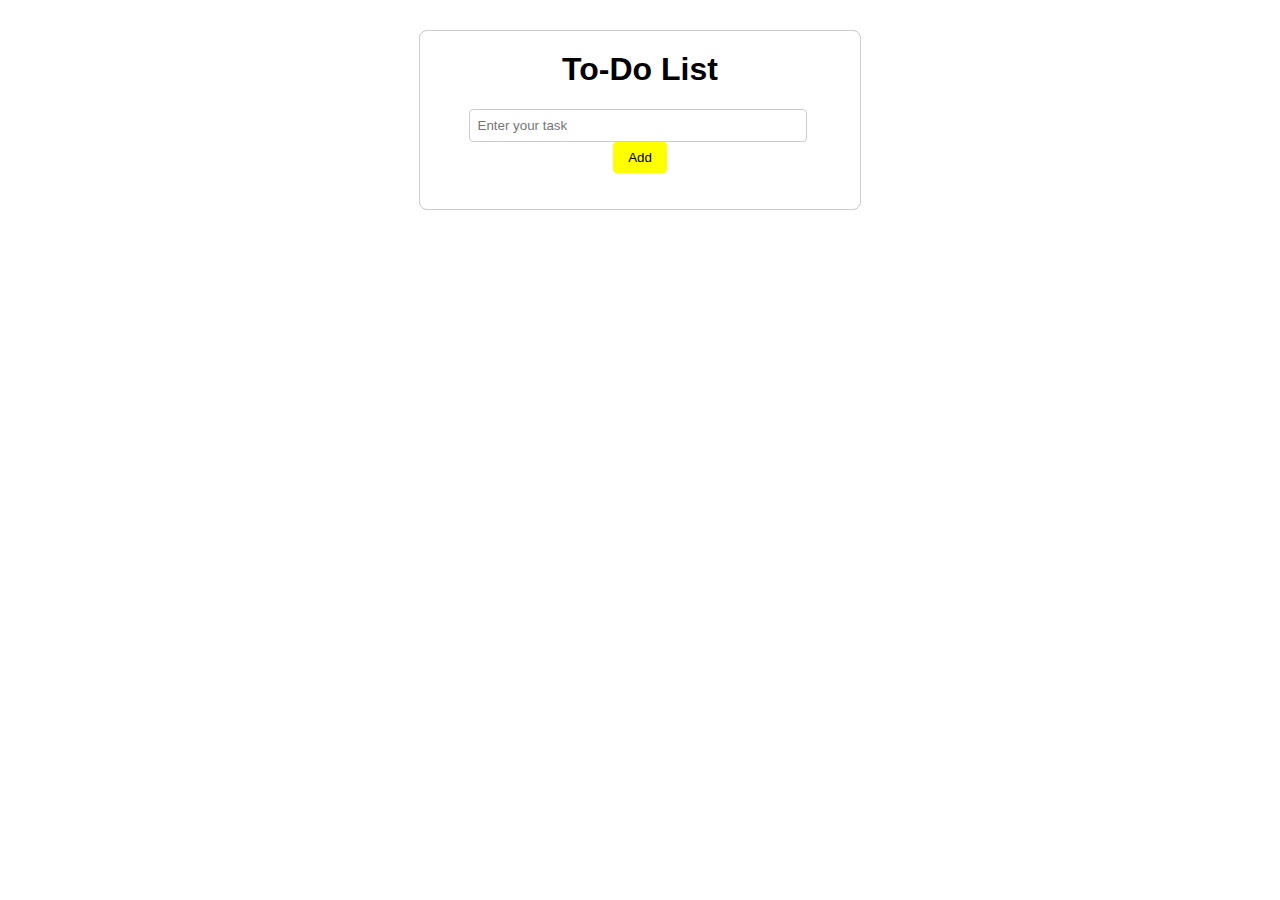
<file: assessment_3/assesement test 2/index.html>
<!DOCTYPE html>
<html lang="en">

<head>
    <meta charset="UTF-8">
    <meta name="viewport" content="width=device-width, initial-scale=1.0">
    <title>Document</title>
    <link rel="stylesheet" href="css/style.css">
    <script src="js/my.js"></script>
</head>

<body>
    <div class="container">
        <h1>To-Do List</h1>
        <input type="text" id="taskInput" placeholder="Enter your task">
        <button id="addButton">Add</button>
        <ul id="taskList"></ul>
    </div>
</body>
</html>
</file>
<file: assessment_3/assesement test 2/css/style.css>
body {
    font-family: Arial, sans-serif;
    text-align: center;
    margin: 0;
    padding: 0;
}

.container {
    max-width: 400px;
    margin: 30px auto;
    padding: 20px;
    border: 1px solid #ccc;
    border-radius: 8px;
}

h1 {
    margin-top: 0;
}

input[type="text"] {
    width: 80%;
    padding: 8px;
    margin-right: 5px;
    border: 1px solid #ccc;
    border-radius: 4px;
}

button {
    padding: 8px 15px;
    background-color:yellow;
    color: black;
    border: none;
    border-radius: 4px;
    cursor: pointer;
}

button:hover {
    background-color: #45a049;
}

ul {
    list-style: none;
    padding: 0;
}

li {
    display: flex;
    justify-content: space-between;
    align-items: center;
    background-color: #f9f9f9;
    margin: 5px 0;
    padding: 8px;
    border-radius: 4px;
}
</file>
